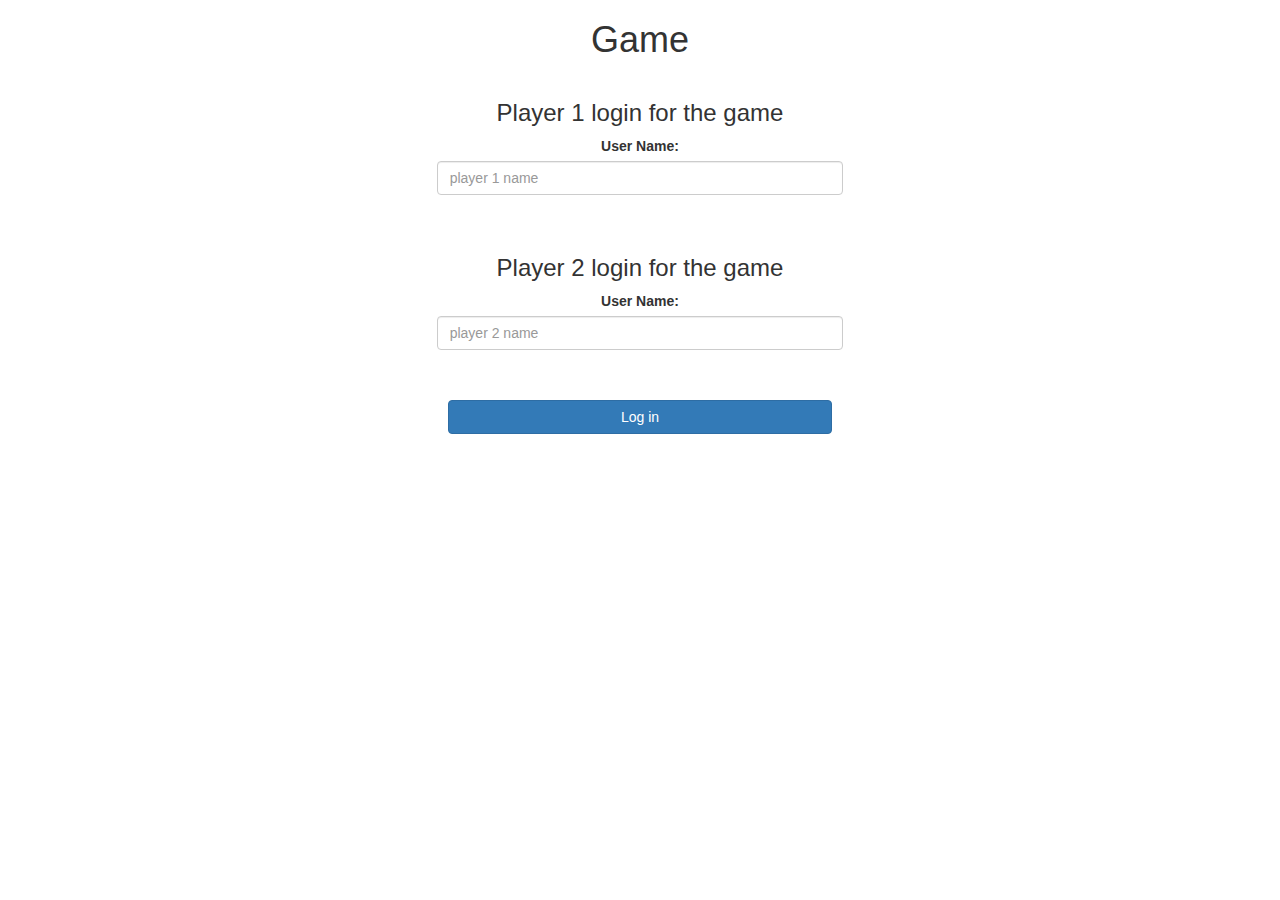
<file: index.html>
<!DOCTYPE html>
<html>
<head>
	<title>Guess The Word</title>

<meta name="viewport" content="width=device-width, initial-scale=1">
<link rel="stylesheet" href="https://maxcdn.bootstrapcdn.com/bootstrap/3.4.0/css/bootstrap.min.css">
<script src="https://ajax.googleapis.com/ajax/libs/jquery/3.4.1/jquery.min.js"></script>
<script src="https://maxcdn.bootstrapcdn.com/bootstrap/3.4.0/js/bootstrap.min.js"></script>

<link rel="stylesheet" type="text/css" href="game.css">


</head>
<body>
<center>
	<h1>Game</h1>
	<div class="col-lg-4 col-sm-8 col-xs-11 login_div1">
		<h3>Player 1 login for the game</h3>
		<label >User Name:</label>
		<input type="text" id="player1_name_input" class="form-control" placeholder="player 1 name">
		
	</div>
	<br>
	<div class="col-lg-4 col-sm-8 col-xs-11 login_div2">
		<h3>Player 2 login for the game</h3>
		<label >User Name:</label>
		<input type="text" id="player2_name_input" class="form-control" placeholder="player 2 name">
		<br>
	</div>
	<br>
	<button style="width:30%" class="btn btn-primary" onclick="addUser()">Log in</button>

</center>
<script src="game_login.js"></script>
</body>
</html>
</file>
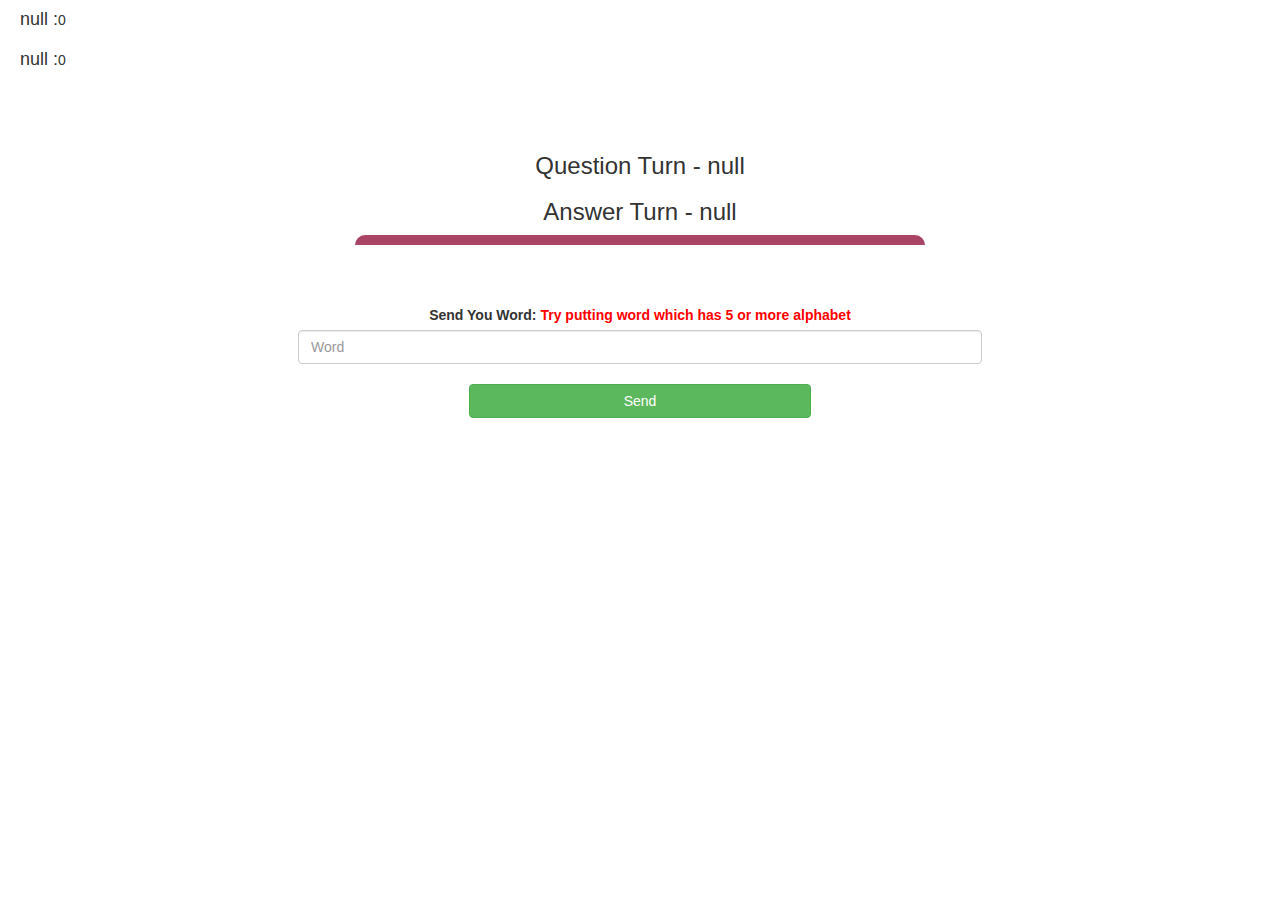
<file: game_page.html>
<!DOCTYPE html>
<html>
<head>
	<title>Guess The Word</title>

<meta name="viewport" content="width=device-width, initial-scale=1">
<link rel="stylesheet" href="https://maxcdn.bootstrapcdn.com/bootstrap/3.4.0/css/bootstrap.min.css">
<script src="https://ajax.googleapis.com/ajax/libs/jquery/3.4.1/jquery.min.js"></script>
<script src="https://maxcdn.bootstrapcdn.com/bootstrap/3.4.0/js/bootstrap.min.js"></script>

<link rel="stylesheet" type="text/css" href="game.css">
</head>
<body>

	<h4 id="player1_name"></h4><span id="player1_score"></span>
	<br>
	<h4 id="player2_name"></h4><span id="player2_score"></span>

<div class="container">
	<center>
		<h2 style="color: white;">Guess The Word!</h2>
		<h3 id="player_question"></h3>
		<h3 id="player_answer"></h3>
		<div id="output" class="col-lg-6"> </div>
		
		<br>
		<br>

		<label>Send You Word: <b style="color: red">Try putting word which has 5 or more alphabet</b></label>
		<input type="text" id="word" class="form-control" placeholder="Word">
		<br>
		<button onclick="send()" class="btn btn-success" style="width:30%">Send</button>

	</center>
</div>

<script src="game_page.js"></script>
</body>
</html>
</file>
<file: game.css>
body
{
	background: url(https://kinneygroup.com/wp-content/uploads/2019/10/fw-bg-gradient.png);
}

	.login_div1 , .login_div2
	{
		background: white;
		padding: 10px;
		float: none;
		border-radius: 15px;
	}


#player1_name , #player2_name
{
	display: inline-block;
	margin-left: 20px;
}
#word
{
	width: 60%;
}
#word_display
{
	letter-spacing: 5px;
}
#output
{
background: white;
border-radius: 10px;
border-top: 10px solid #AA4465;
padding: 10px;
float: none;
text-align: left;
}
</file>
